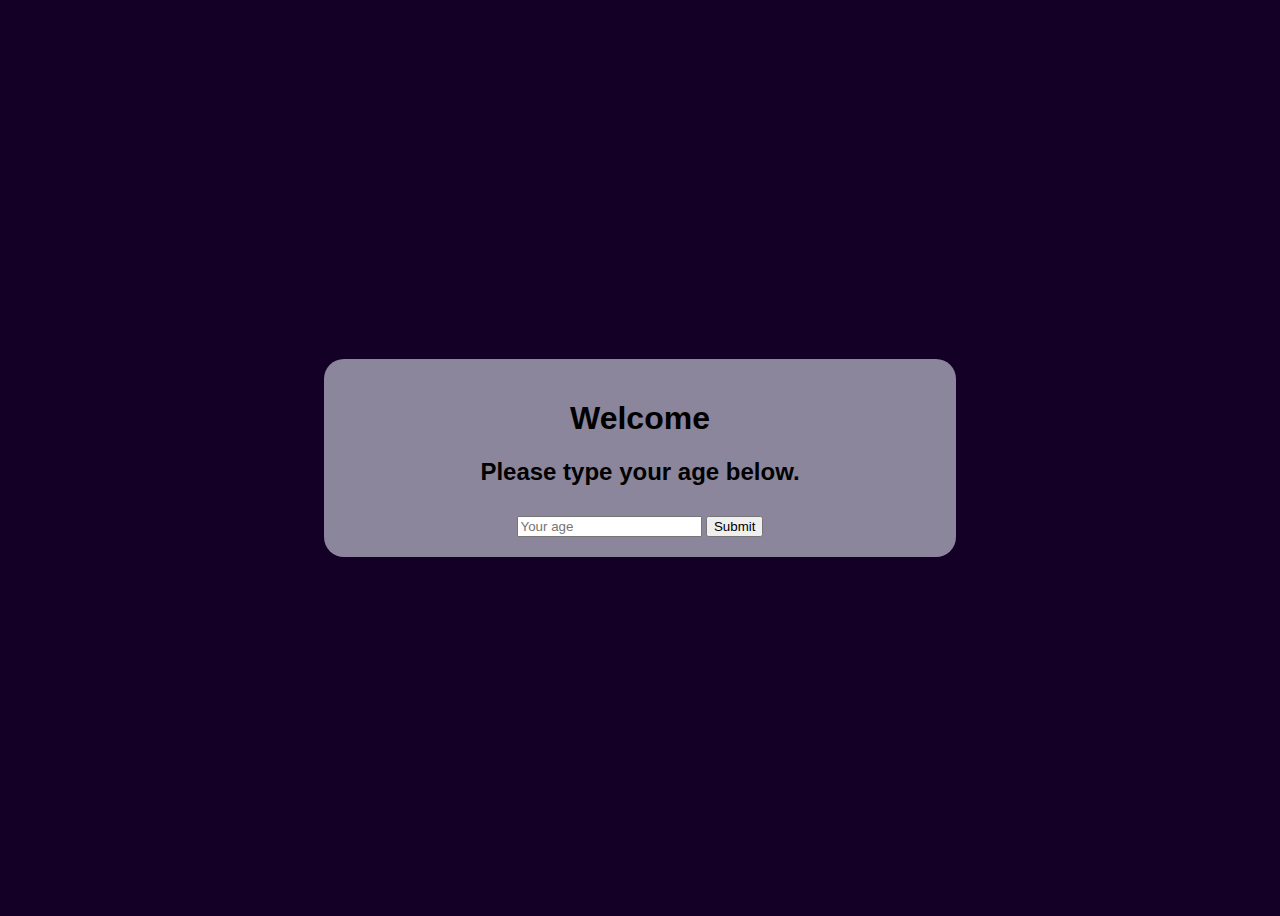
<file: ex001/index.html>
<!DOCTYPE html>
<html lang="en">
<head>
    <meta charset="UTF-8">
    <meta name="viewport" content="width=device-width, initial-scale=1.0">
    <title>Document</title>
    <link rel="stylesheet" href="style.css">
</head>
<body>
    <div class="container-section">
        <div class="content">
            <h1>Welcome</h1>
            <h2>Please type your age below.</h2>
            <input class="input" type="text" name="value" id="ivalue" placeholder="Your age">
            <input  class="sub" type="submit" value="Submit">
            <div>
                <p class="resp"></p>
            </div>
        </div>
    </div>
    <script src="script.js"></script>
</body>
</html>
</file>
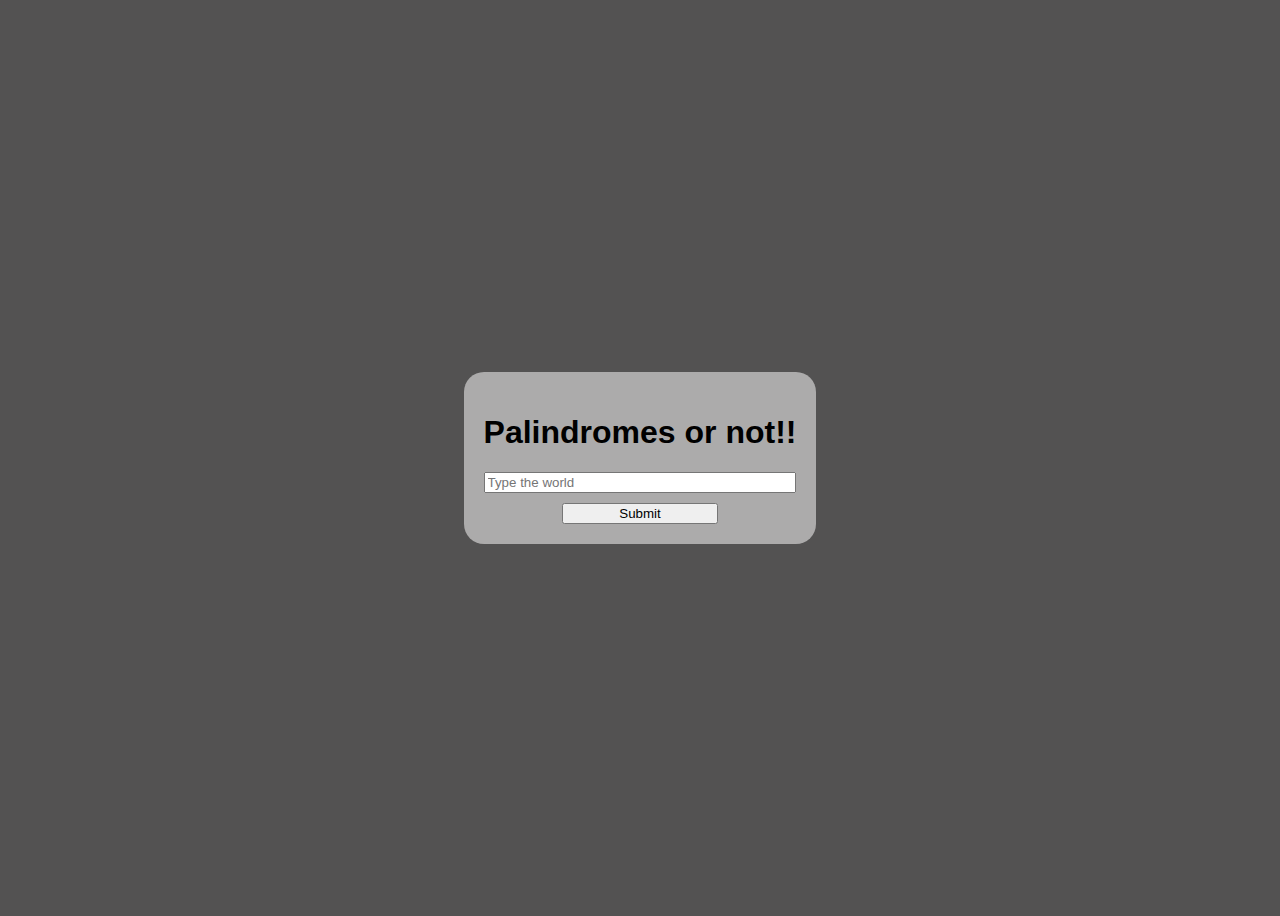
<file: ex002/index.html>
<!DOCTYPE html>
<html lang="en">
<head>
    <meta charset="UTF-8">
    <meta name="viewport" content="width=device-width, initial-scale=1.0">
    <title>Document</title>
    <link rel="stylesheet" href="style.css">
</head>
<body>
    <div class="container-father">
        <div class="content-box">
            <h1>Palindromes or not!!</h1>
            <div class="flex">
                <input type="text" placeholder="Type the world" class="ask">
                <input type="submit" value="Submit" class="button">
            </div>
            <div class="resp">

            </div>


        </div>

    </div>
    <script src="script.js"></script>
</body>
</html>
</file>
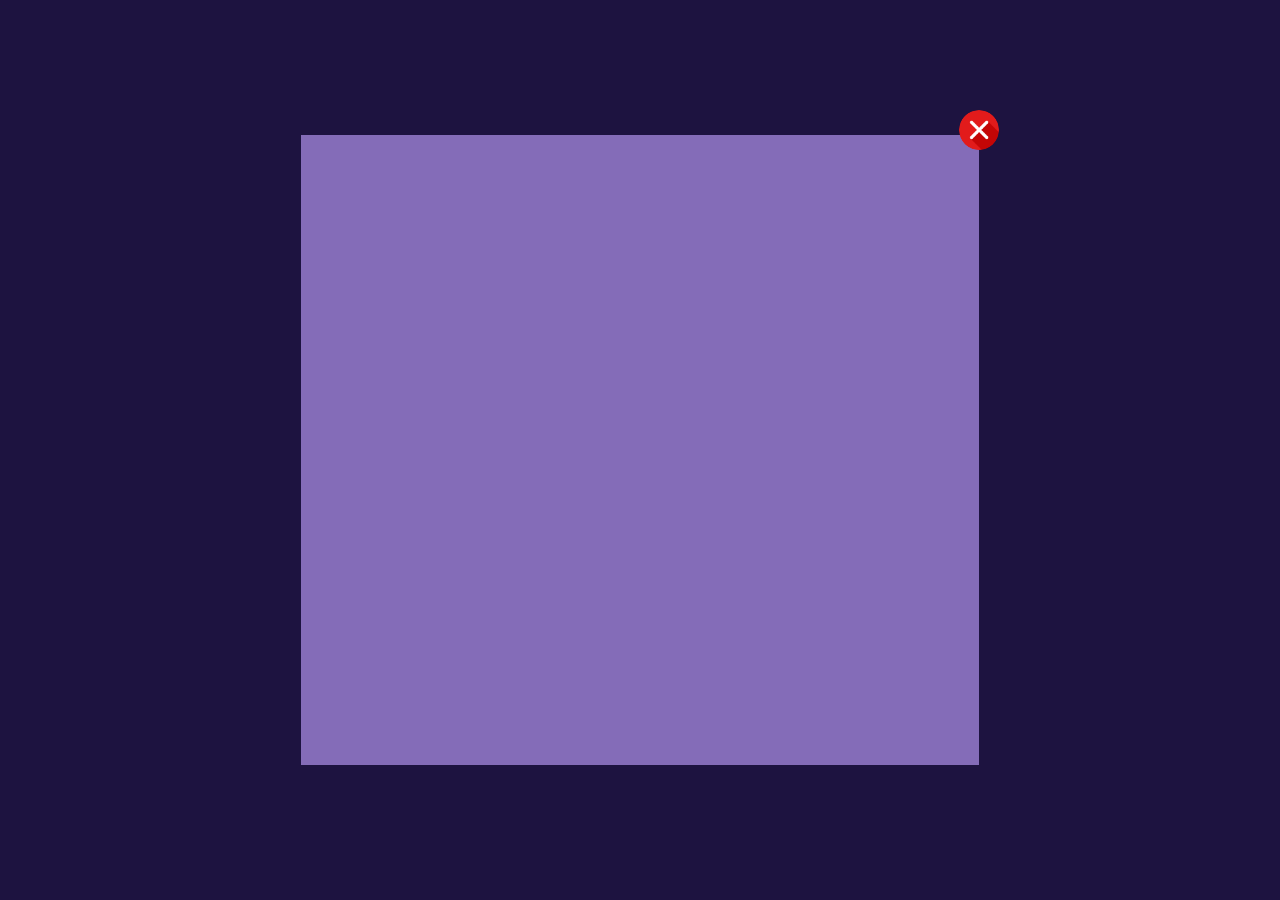
<file: ex003/index.html>
<!DOCTYPE html>
<html lang="en">
  <head>
    <meta charset="UTF-8" />
    <meta name="viewport" content="width=device-width, initial-scale=1.0" />
    <title>Document</title>
    <link rel="stylesheet" href="style.css" />
  </head>
  <body>
    <main class="container-father">
      <div class="box-content">
        <div class="img">
          <img src="elements/gato.png" alt="cat" class="cat" />
        </div>
        <div class="data-colect">
          <h1>Welcome</h1>
          <p>Please write the task list below</p>
          <div class="data">
            <input
              class="inp-ask"
              type="text"
              name="text"
              id="itext"
              placeholder="write the task"
            />
            <input class="inp-resp" type="submit" value="Submit" />
            <input class="inp-view" type="submit" value="view list" />
          </div>
        </div>
      </div>
      <div class="container-results">
        <div class="box-results">
          <img
            class="arrow"
            src="elements/botao-x.png"
            alt="x
            "
          />
          <div class="list">
            <ul class="datas">
            </ul>
          </div>
        </div>
      </div>
    </main>
    <script src="script.js"></script>
  </body>
</html>
</file>
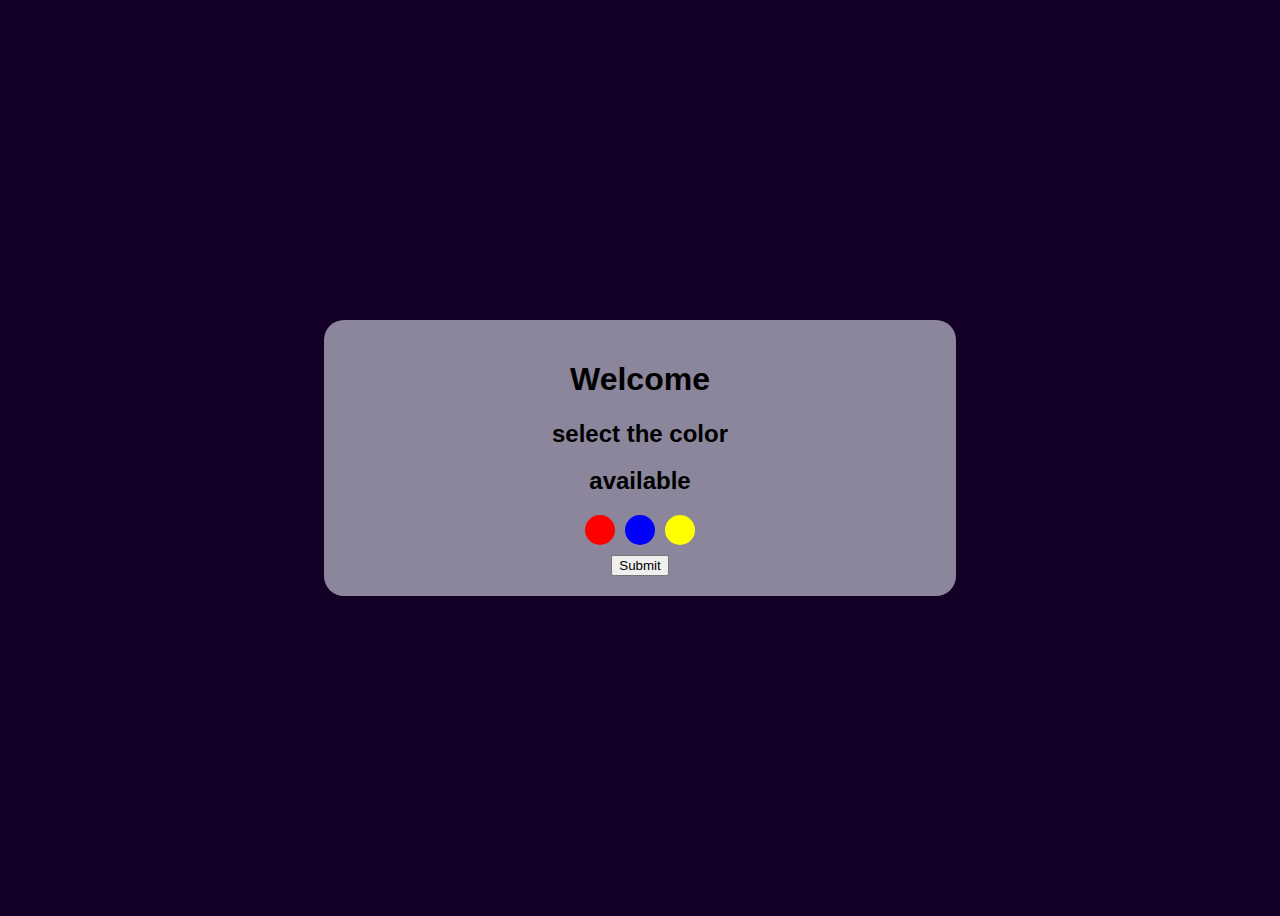
<file: ex004/index.html>
<!DOCTYPE html>
<html lang="en">
<head>
    <meta charset="UTF-8">
    <meta name="viewport" content="width=device-width, initial-scale=1.0">
    <title>Document</title>
    <link rel="stylesheet" href="style.css">
</head>
<body>
    <div class="container-section">
        <div class="content">
            <h1>Welcome</h1>
            <h2>select the color</h2>
            <h2>available</h2>
            <div class="colors">
                <div class="vermelho ">
                </div>
                <div class="azul">

                </div>
                <div class="amarelo">

                </div>

            </div>
            <input  class="sub" type="submit" value="Submit">
            <div>
                <p class="resp"></p>
            </div>
        </div>
    </div>
    <script src="script.js"></script>
</body>
</html>
</file>
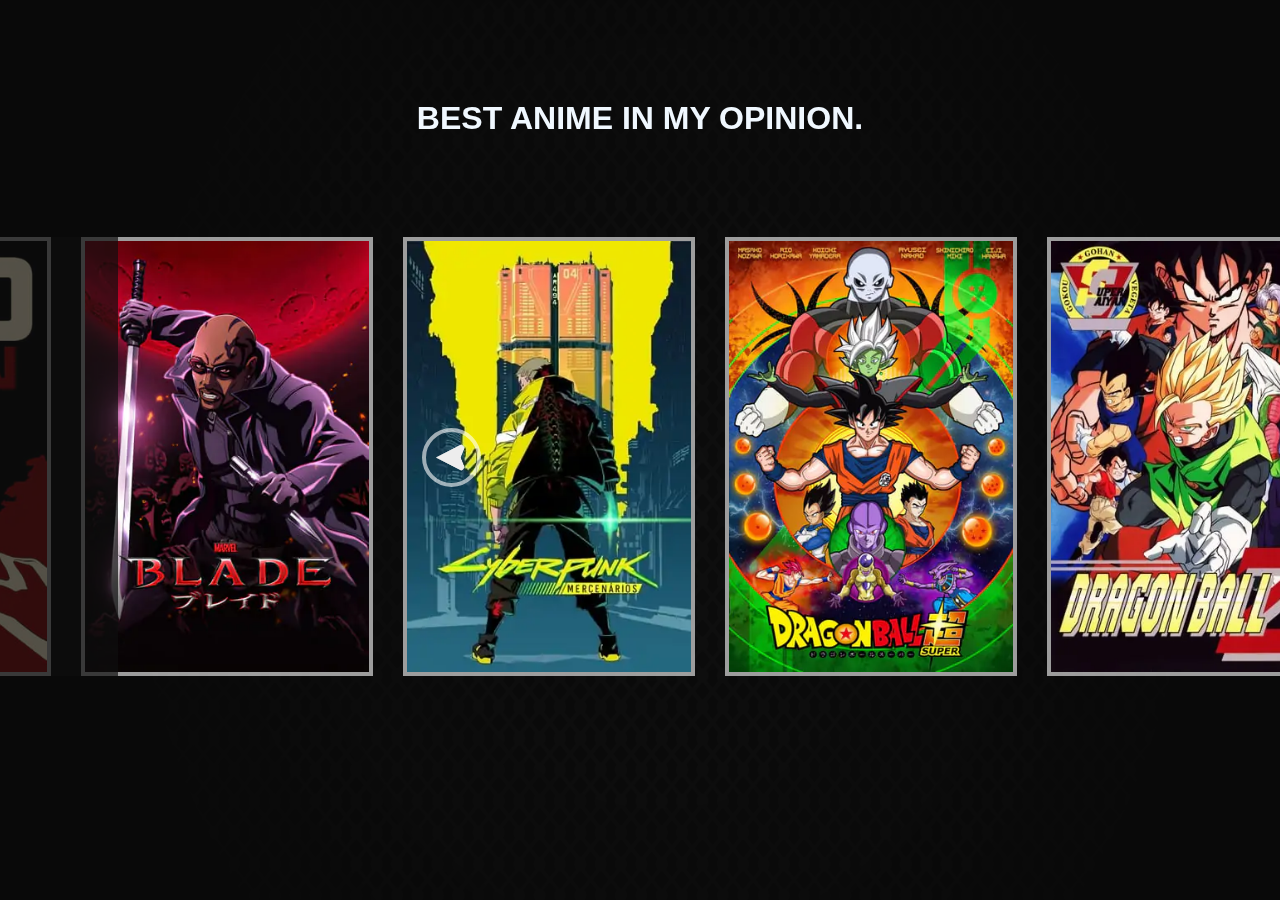
<file: ex005/index.html>
<!DOCTYPE html>
<html lang="en">
<head>
    <meta charset="UTF-8">
    <meta name="viewport" content="width=device-width, initial-scale=1.0">
    <title>Carousel</title>
    <link rel="stylesheet" href="style.css">
</head>
<body>
    <img id="bck" src="elements/bck.jpeg" alt="Back">

    <h1 class="title">Best anime in my opinion.</h1>
    <main class="imgs">
        <div class="shadow"></div>
        <span class="fog"></span>
        <div class="sets">
            <img class="left" src="elements/deixei (1).png" alt="left">
            <img class="right" src="elements/certo (1).png" alt="right">

        </div>
        <div class="disk">
            <img src="elements/afro.jpeg" alt="Afro">
            <img src="elements/blade.jpeg" alt="Blade">
            <img src="elements/cyberpunk.jpeg" alt="cyber">
            <img src="elements/dbs.jpeg" alt="dbs">
            <img src="elements/dbz.jpeg" alt="dbz">
            <img src="elements/drifters.jpeg" alt="drifters">
            <img src="elements/fate.jpeg" alt="fate">
            <img src="elements/force.jpeg" alt="force">
            <img src="elements/helsing.jpeg" alt="helsing">
            <img src="elements/hunter.jpeg" alt="hunter">
            <img src="elements/jujut.jpeg" alt="jujutsu">
            <img src="elements/naruto.jpeg" alt="naruto">
            <img src="elements/piece.jpeg" alt="piece">
            <img src="elements/samurai.jpeg" alt="samurai">
            <img src="elements/serial.jpeg" alt="serial">
            <img class="last" src="elements/zetman.jpeg" alt="zetman">
        </div>
    </main>
    <script src="script.js"></script>
</body>
</html>
</file>
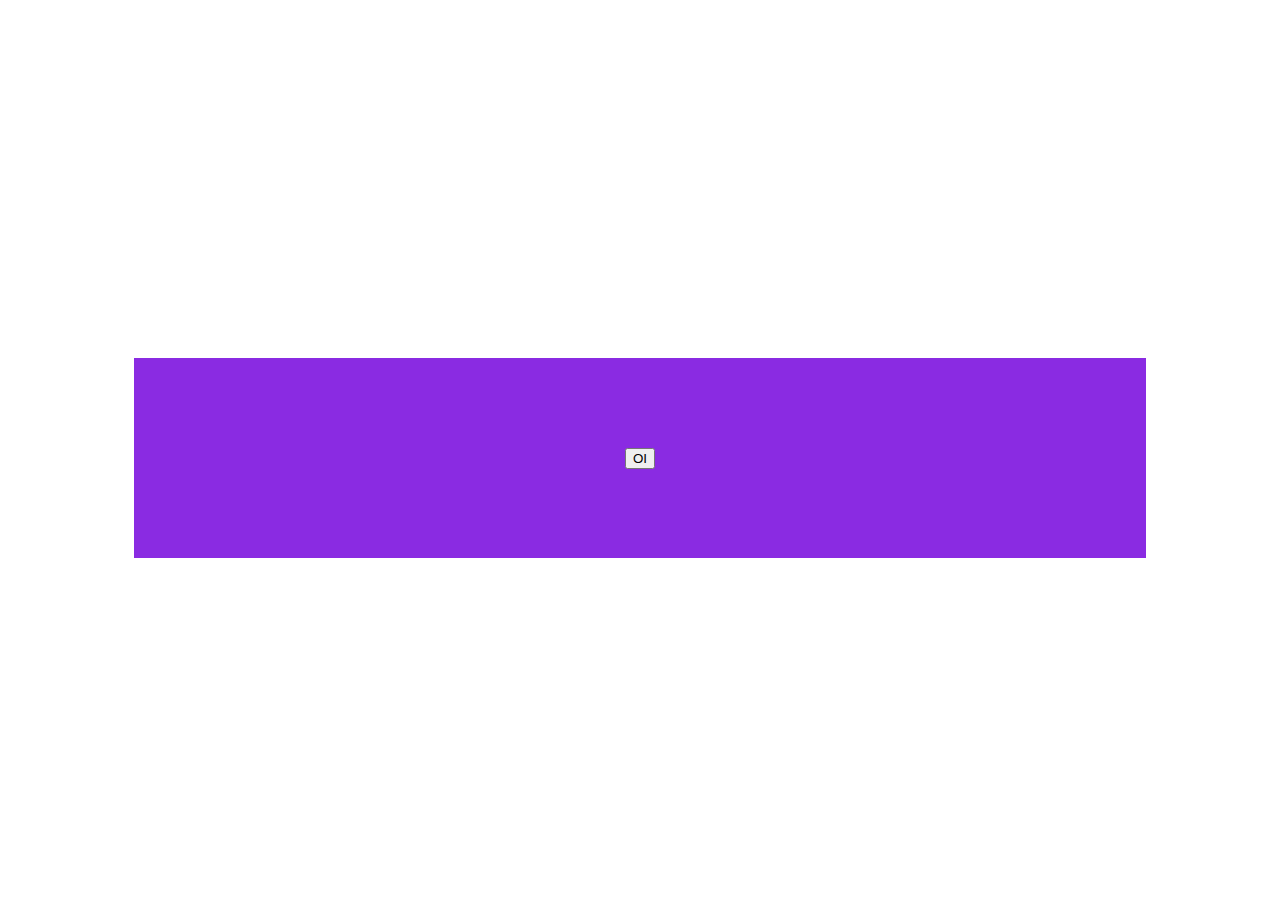
<file: teste/index.html>
<!DOCTYPE html>
<html lang="en">
<head>
    <meta charset="UTF-8">
    <meta name="viewport" content="width=device-width, initial-scale=1.0">
    <title>Document</title>
    <link rel="stylesheet" href="style.css">
</head>
<body>
    <main class="container-father">
        <div class="box-content">
            <button class="button">OI</button>
        </div>
        <div class="modal">
            <h1>BEM VINDO</h1>
            <button class="fecha">X</button>
        </div>

    </main>
    <script src="script.js"></script>
</body>
</html>
</file>
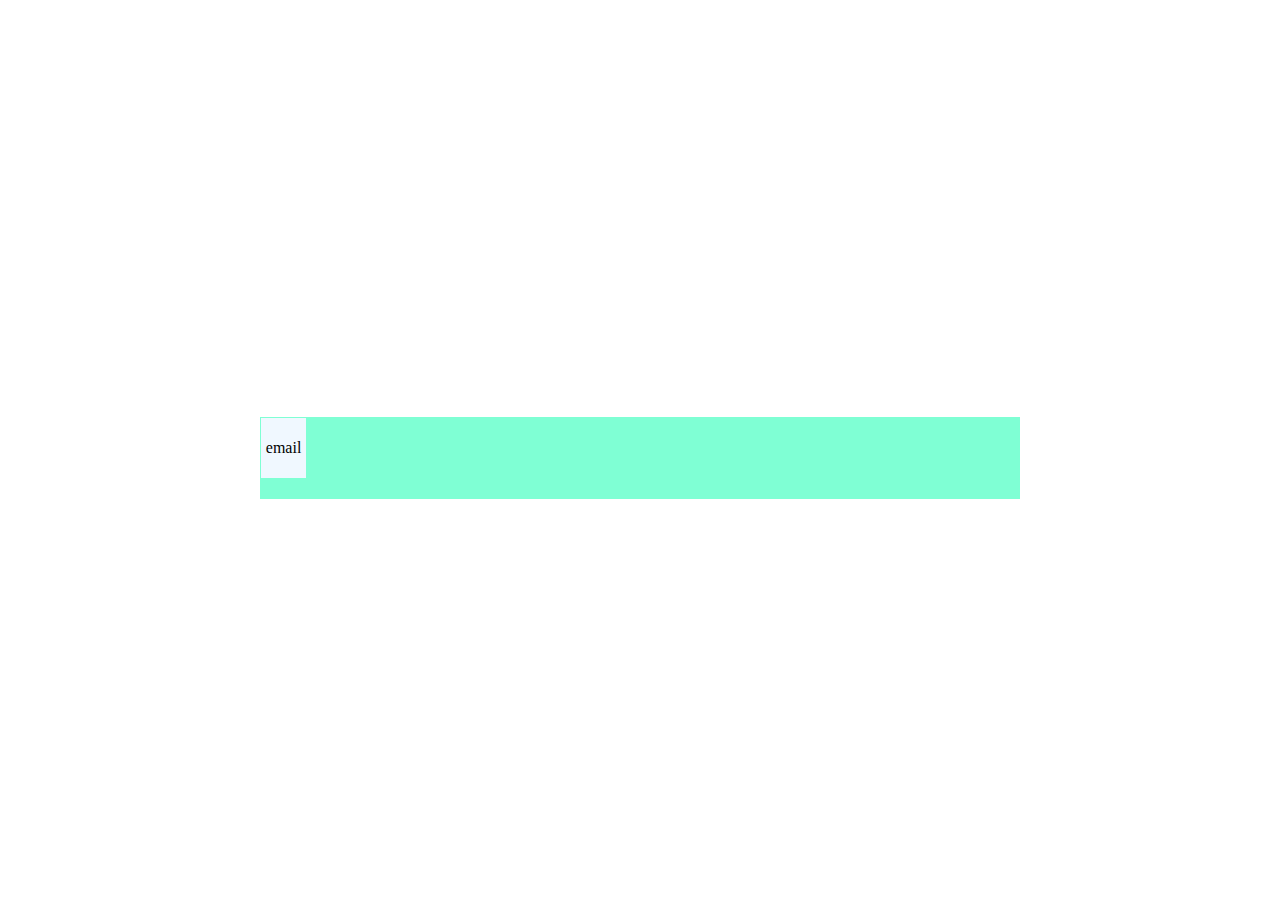
<file: hackerrank/ex002/index.html>
<!DOCTYPE html>
<html lang="en">
<head>
    <meta charset="UTF-8">
    <meta name="viewport" content="width=device-width, initial-scale=1.0">
    <title>Document</title>
    <link rel="stylesheet" href="style.css">
</head>
<body>
    <div class="container-father">
        <div class="box-content">
          <h1>oi</h1>
          <div class="email">
            <p>email</p>
          </div>
        </div>
      </div>
    <script src="script.js"></script>
</body>
</html>
</file>
<file: ex001/style.css>
body {
  background-color: rgb(20, 0, 39);
  display: flex;
  justify-content: center;
  align-items: center;
  height: 100vh;
  font-family: Arial, Helvetica, sans-serif;
}

.container-section {
  width: 50%;
}
.content {
  background-color: rgba(240, 248, 255, 0.541);
  padding: 20px;
  border-radius: 20px;
  text-align: center;
}


.sub{
    margin-top: 10px;
}

.resp{
    display: none;
}
</file>
<file: ex002/style.css>
.container-father{
    display: flex;
    justify-content: center;
    align-items: center;
    height: 100vh;
}

body{
    background-color: rgb(83, 82, 82);
    font-family: Arial, Helvetica, sans-serif;
}


.content-box{
    background-color: rgb(172, 171, 171);
    border-radius: 20px;
    padding: 20px;
    text-align: center;
}

.resp{
    display: none;
    margin-top: 5px;
    color: brown;
    font-weight: 700;
    font-size: 20px;
    
}

.flex{
    display: grid;


}
.ask{
    margin-bottom: 10px;
}

.button{
    width: 50%;

    margin: 0 auto;
}
</file>
<file: ex003/style.css>
* {
  padding: 0px;
  margin: 0px;
}

body {
  background-color: #1d1340;
}
.container-father {
  width: 100%;
  height: 100vh;
  display: flex;
  align-items: center;
  justify-content: center;
}

.box-content {
  text-align: center;
  width: 50%;
  height: 50%;
  background-color: #361973;
  border-radius: 20px;
  display: flex;
}

.cat {
  width: 75%;
}

.img {
  display: flex;
  justify-content: center;
  align-items: center;
  width: 50%;
}

.data-colect {
  color: white;
  font-size: 20px;
  font-weight: 500;
  font-family: Arial, Helvetica, sans-serif;
  background-color: #6907f2;
  width: 50%;
  border-radius: 20px;
}

.data {
  display: grid;
  width: 60%;
  margin: 0 auto;
}

.inp-ask {
  padding: 0px;
}

.inp-ask,
.inp-resp,
.inp-view {
  border-radius: 17px;
  border: none;
  height: 30px;
  width: 100%;
  margin-bottom: 17px;
  font-family: Arial, Helvetica, sans-serif;
  font-weight: 500;
  font-size: 17px;
  color: black;
  text-transform: capitalize;
  text-align: center;
  background-color: #cfbce9;
  margin: 10px 0px;
}

.inp-ask:focus {
  outline: 4px solid #1a1a1a;
  border: none;
}

.inp-resp,
.inp-view {
  font-weight: 600;
}

.inp-resp:active,
.inp-view:active {
  outline: 4px solid #1a1a1a;
}

.inp-resp {
  margin-top: 20px;
}

.data {
  padding-top: 50px;
}

.container-results {
  width: 53%;
  height: 70%;
  position: fixed;
  background-color: #846cb8;
  /* display: none; */
}

.data-colect h1 {
  padding-top: 50px;
}

ul {
  list-style-type: none;
  font-size: 17px;
  font-weight: 600;
  font-family: Arial, Helvetica, sans-serif;
}

li {
  padding: 20px;
  padding-left: 40px;
}

.datas li:nth-child(odd) {
  background-color: #cec6df;
}

.datas li:nth-child(even) {
  background-color: #5e4497;
}

.edit {
    width: 1.2rem;
    background-color: #149d03;
    padding: 7px 16px;
    border-radius: 10px;
}

.delete {
  width: 1.2rem;
  background-color: #b10505;
  padding: 7px 16px;
  border-radius: 10px;
  margin-left: 10px;
  left: 83%;
  position: absolute;
}


.icons{
    width: 100px;
    position: relative;
    left: -4%;
    top: 0%;
    display: flex;
    justify-content: center;
    align-items: center;
    display: none;
}

.datas{
    justify-content: space-between;

}

.datas li{
  display: flex;
  align-items: center;
}

.arrow{
    width: 40px;
    border-radius: 54px;
    position: absolute;
    left: 97%;
    top: -4%;
}
</file>
<file: ex004/style.css>
body {
  background-color: rgb(20, 0, 39);
  display: flex;
  justify-content: center;
  align-items: center;
  height: 100vh;
  font-family: Arial, Helvetica, sans-serif;
}

.container-section {
  width: 50%;
}
.content {
  background-color: rgba(240, 248, 255, 0.541);
  padding: 20px;
  border-radius: 20px;
  text-align: center;
}


.sub{
    margin-top: 10px;
}

.resp{
    display: none;
}

.colors{
  display: flex;
  justify-content: center;
  align-items: center;
}


.colors *{
  margin-left: 10px;
}

.vermelho{
  height: 30px;
  border-radius: 20px;
  background-color: red;
  width: 30px;
  margin-left: 0px;
}
.vermelho.active,
.azul.active,
.amarelo.active
{
  outline: 3px solid white !important;

}

.azul{
  height: 30px;
  border-radius: 20px;
  background-color: blue;
  width: 30px;
}


.amarelo{
  height: 30px;
  border-radius: 20px;
  background-color: yellow;
  width: 30px;

}
</file>
<file: ex005/style.css>
* {
  margin: 0px;
  padding: 0px;
  font-family: Arial, Helvetica, sans-serif;
  color: aliceblue;
}

.imgs {
  display: flex;
  flex-wrap: nowrap;
  width: 80%;
  margin: 0 auto;
  position: absolute;
  left: -20%;
}

.imgs img{
  width: 284px;
  margin: 0px 15px;
  border: 4px solid #ffffff99;
}

.disk{
    display: flex;
}

.disk img{
    width: 284px;
    margin: 0px 15px;
    border: 4px solid #ffffff99;
    
}

body {
  background-color: rgb(12, 12, 12);
  overflow: hidden;
}
#bck {
  position: fixed;
  width: 100vw;
  height: 100vh;
  z-index: -1;
  opacity: 20%;
}

.title {
  padding-top: 100px;
  text-align: center;
  text-transform: uppercase;
  padding-bottom: 100px;
}

.shadow::before {
  position: absolute;
  width: 77%;
  height: 100%;
  left: -414px;
  content: "";
  background-color: rgb(14 14 14 / 70%);
  z-index: 6000;
}

.shadow::after {
  position: absolute;
  width: 64%;
  height: 100%;
  left: 1902px;
  content: "";
  background-color: rgb(14 14 14 / 70%);
  z-index: 6000;
}

.sets {
  position: absolute;
}

.left {
  width: 33px !important;
  position: absolute;
  left: 663px !important;
  top: 191px;
  z-index: 6998;
  /* border: none !important; */
  border-radius: 47px;
  padding: 9px;
}

.right {
  width: 33px !important;
  position: absolute;
  left: 1913px !important;
  top: 191px;
  z-index: 6998;
  /* border: none !important; */
  border-radius: 47px;
  padding: 9px;
}

.left:hover, .right:hover {
  border: 4px solid red;
  cursor: pointer;
}


.disk{
    transition: transform 1s ease;
}
</file>
<file: teste/style.css>
.container-father{
    width: 100%;
    height: 100vh;
    display: flex;
    justify-content: center;
    align-items: center;
}


.box-content{
    width: 80%;
    background-color: blueviolet;
    height: 200px;
    display: flex;
    align-items: center;
    justify-content: center;
}



.modal{
    height: 500px;
    width: 500px;
    border-radius: 20px;
    position: fixed;
    background-color: bisque;
    opacity: 0;
    display: none;
    animation: openModal 0.3s ease-in-out forwards;

}
.fecha{
    position: relative;
    left: 95%;
    bottom: 21%;
    padding: 20px;
    border-radius: 51px;
    background-color: red;
}

@keyframes openModal {
    from {
      opacity: 0;
      transform: scale(0.8);
    }
    to {
      opacity: 1;
      transform: scale(1);
    }
  }
</file>
<file: hackerrank/ex002/style.css>
.container-father{
    width: 100%;
    height: 100vh;
    display: flex;
    align-items: center;
    justify-content: center;
}

.box-content {
    width: 60%;
    background-color: aquamarine;
    display: flex;
    border: 1px solid transparent;
    overflow: hidden; /* Ocultar a parte da borda que está fora do container */
    position: relative; /* Permitir posicionamento absoluto do pseudo-elemento */
}


.box-content::before {
    content: "";
    position: absolute;
    top: 0;
    right: 0;
    bottom: 0;
    left: 0;
    border: 5px solid transparent;
    border-image: linear-gradient(to right, transparent, green, transparent);
    border-image-slice: 1;
    animation: spin 4s linear infinite;
    z-index: -1; /* Colocar a borda atrás do conteúdo */
  }


.email{
    padding: 5px;
    background-color: aliceblue;
    position: absolute;

}



.animated-border {
    width: 200px;
    height: 200px;
    position: relative; /* Tornar o posicionamento relativo para permitir o posicionamento absoluto da borda */
    overflow: hidden; /* Ocultar parte da borda que está fora do container */
  }

  .border {
    position: absolute;
    top: 0;
    right: 0;
    bottom: 0;
    left: 0;
    border: 5px solid transparent;
    border-image: linear-gradient(to right, transparent, green, transparent);
    border-image-slice: 1;
    animation: spin 4s linear infinite;
  }

  @keyframes spin {
    0% {
      transform: rotate(0deg);
    }
    100% {
      transform: rotate(360deg);
    }
  }
</file>
